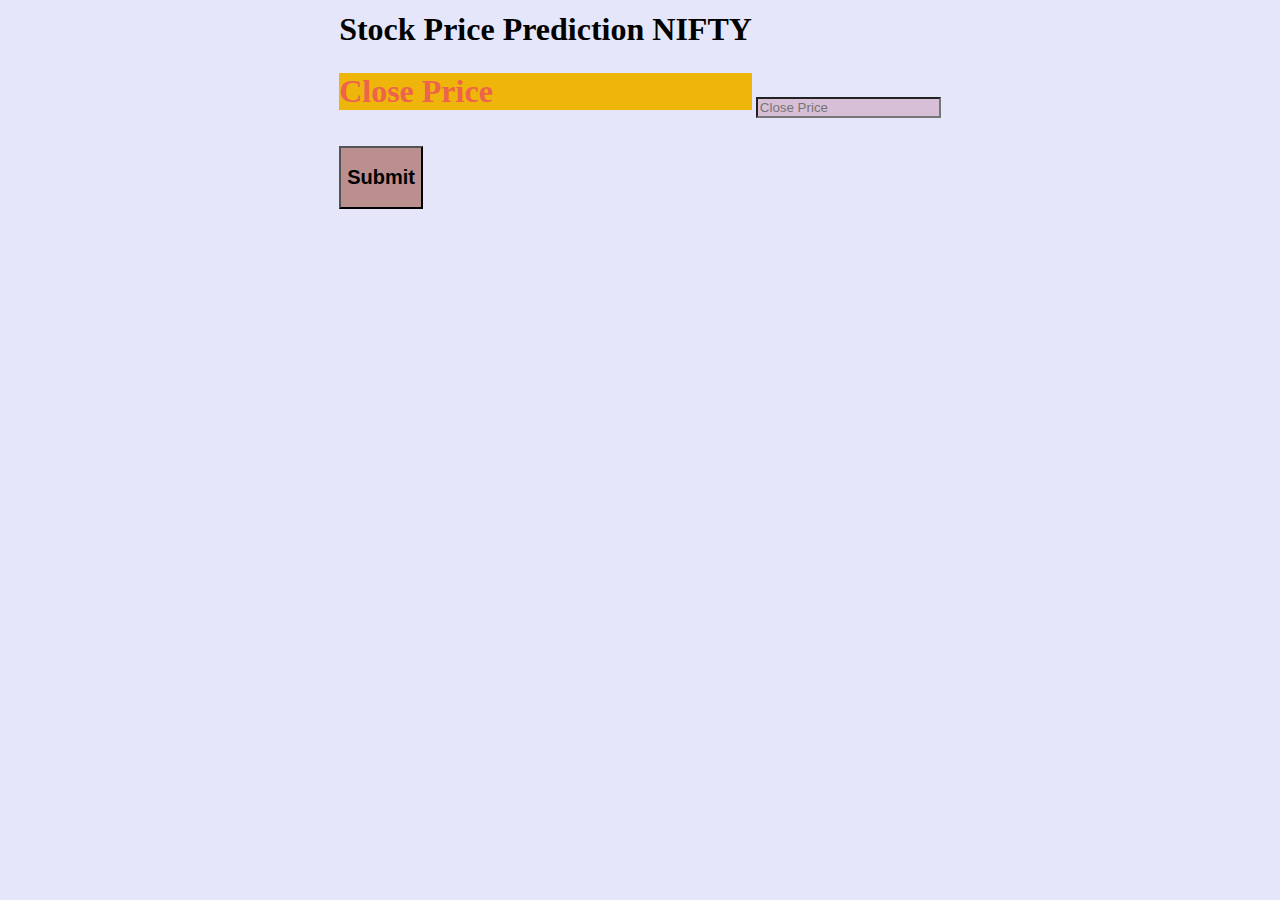
<file: template/index.html>
<html lang="en">
<head>
    <meta charset="UTF-8">
    <title>Stock Price Prediction</title>
    <!-- Google Tag Manager -->
<script>(function(w,d,s,l,i){w[l]=w[l]||[];w[l].push({'gtm.start':
new Date().getTime(),event:'gtm.js'});var f=d.getElementsByTagName(s)[0],
j=d.createElement(s),dl=l!='dataLayer'?'&l='+l:'';j.async=true;j.src=
'https://www.googletagmanager.com/gtm.js?id='+i+dl;f.parentNode.insertBefore(j,f);
})(window,document,'script','dataLayer','GTM-P2QZ22G');</script>
<!-- End Google Tag Manager -->
</head>
<style>
    body  {
        background-image:linear-gradient(rgba(0,0,0,0.5),rgba(0,0,0,0.5)), url({{url_for('static',filename='images/img2.png')}});
        background-repeat: no-repeat;
        background-size: cover;
        }

        h1{
            background-color: EEB54B;
            color: EE664B;
            font-size: xx-large;
            font-family: Georgia, 'Times New Roman', Times, serif;
        }
        h3{
            background-color: EEB50B;
            color: EE634B;
            font-size: xx-large;
            font-family: Georgia, 'Times New Roman', Times, serif;
        }

    </style>
<body style="background-color:lavender;" >
    <!-- Google Tag Manager (noscript) -->
<noscript><iframe src="https://www.googletagmanager.com/ns.html?id=GTM-P2QZ22G"
height="0" width="0" style="display:none;visibility:hidden"></iframe></noscript>
<!-- End Google Tag Manager (noscript) -->
    <center>
        <form action="/method" method="POST" target="_blank">
            <table><tr><td><h1>Stock Price Prediction NIFTY</h1></td></tr>
                <tr><td><b><h3>Close Price</h3></b></td>
                <td><input type="number" required step="0.01" name="Close Price" placeholder="Close Price" style="background-color:Thistle";>
                </td></tr>

                <tr><td colspan="3"><button type="submit" style="background-color:rosybrown";><h2>Submit</h2></button></td></tr></table>

        </form>
    </center>
</body>
</html>
</file>
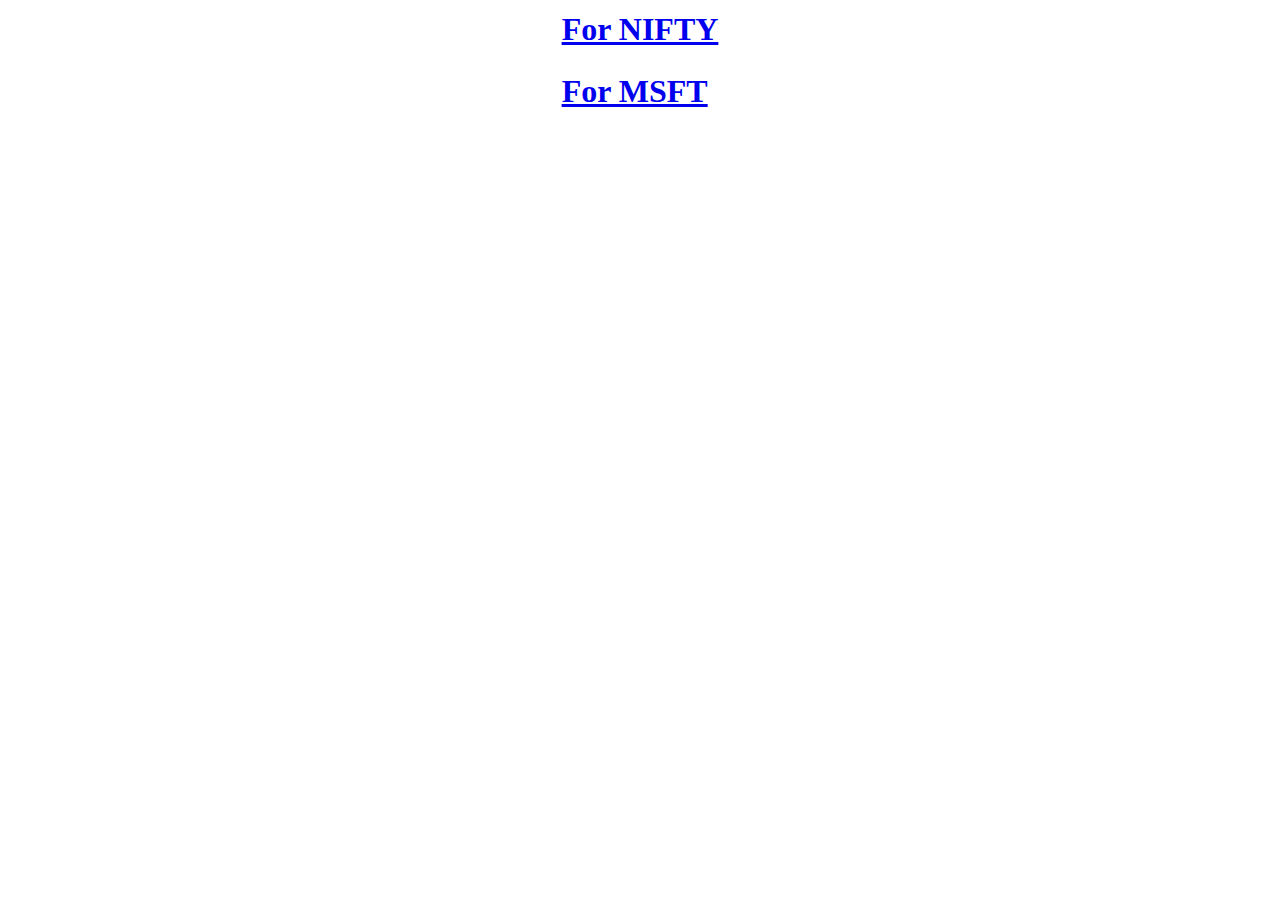
<file: template/entry.html>
<html lang="en">
<head>
    <meta charset="UTF-8">
    <title>WELCOME</title>
    <!-- Google Tag Manager -->
<script>(function(w,d,s,l,i){w[l]=w[l]||[];w[l].push({'gtm.start':
new Date().getTime(),event:'gtm.js'});var f=d.getElementsByTagName(s)[0],
j=d.createElement(s),dl=l!='dataLayer'?'&l='+l:'';j.async=true;j.src=
'https://www.googletagmanager.com/gtm.js?id='+i+dl;f.parentNode.insertBefore(j,f);
})(window,document,'script','dataLayer','GTM-P2QZ22G');</script>
<!-- End Google Tag Manager -->
</head>

<style>
    body
    {
    background-image:linear-gradient(rgba(0,0,0,0.5),rgba(0,0,0,0.5)), url({{url_for('static',filename='images/img3.png')}});
    background-repeat: no-repeat;
    background-size: cover;
    }
h1{
            background-color: Pink;
            color: blue;
            font-size: xx-large;
            font-family: Georgia, 'Times New Roman', Times, serif;
        }

</style>
<body>
    <!-- Google Tag Manager (noscript) -->
<noscript><iframe src="https://www.googletagmanager.com/ns.html?id=GTM-P2QZ22G"
height="0" width="0" style="display:none;visibility:hidden"></iframe></noscript>
<!-- End Google Tag Manager (noscript) -->
    <center>
<table><tr><td><b>
    <a href="index"><h1>For NIFTY</h1></a></b></td></tr>
    <tr><td><b>
        <a href="index1"><h1>For MSFT</h1></a></b></td></tr></table>
</center></body>
</html>
</file>
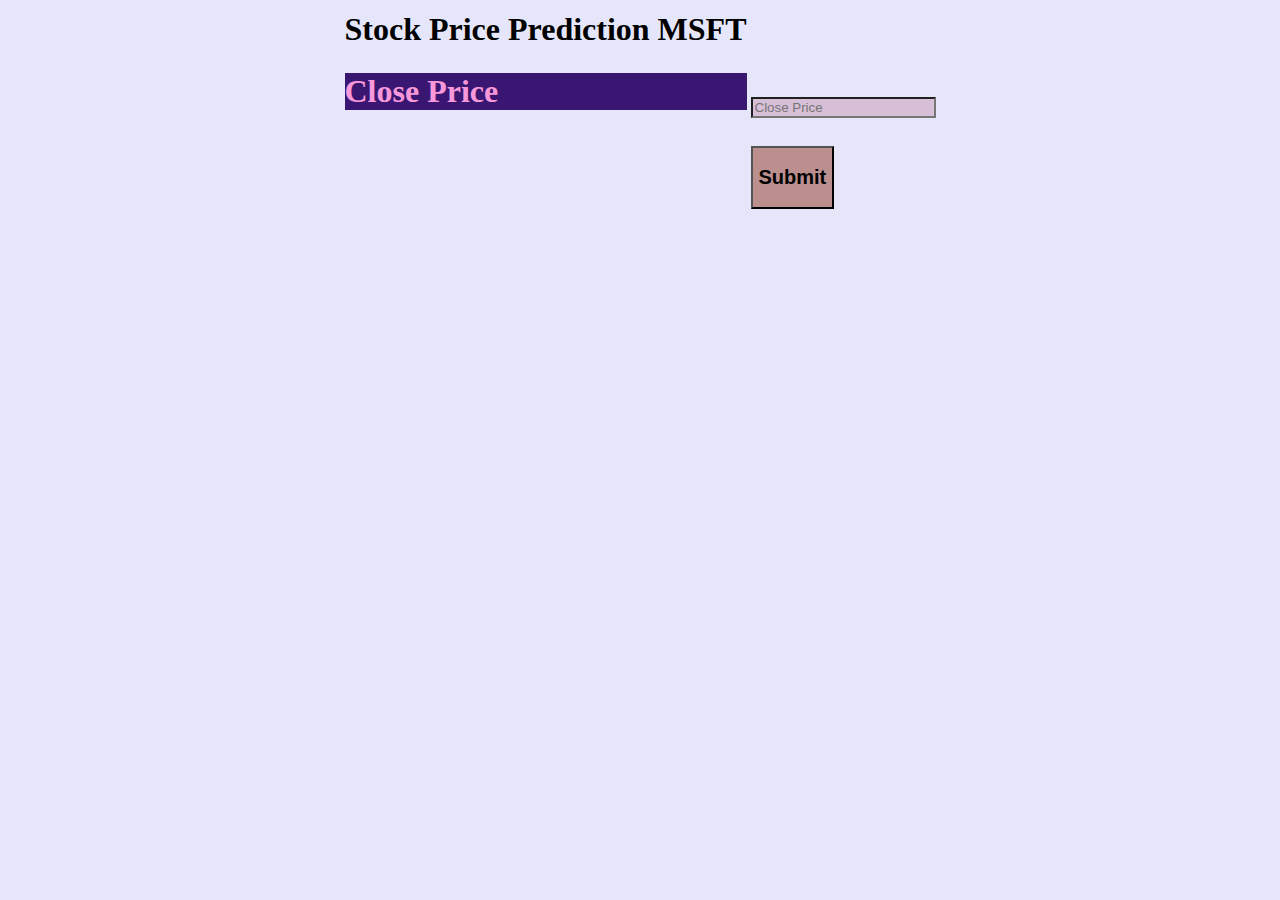
<file: template/index1.html>
<html lang="en">
<head>
    <meta charset="UTF-8">
    <title>Stock Price Prediction MSFT</title>
    <!-- Google Tag Manager -->
<script>(function(w,d,s,l,i){w[l]=w[l]||[];w[l].push({'gtm.start':
new Date().getTime(),event:'gtm.js'});var f=d.getElementsByTagName(s)[0],
j=d.createElement(s),dl=l!='dataLayer'?'&l='+l:'';j.async=true;j.src=
'https://www.googletagmanager.com/gtm.js?id='+i+dl;f.parentNode.insertBefore(j,f);
})(window,document,'script','dataLayer','GTM-P2QZ22G');</script>
<!-- End Google Tag Manager -->
</head>
<style>
    body  {
        background-image:linear-gradient(rgba(0,0,0,0.5),rgba(0,0,0,0.5)), url({{url_for('static',filename='images/img1.png')}});
        background-repeat: no-repeat;
        background-size: cover;
        }
        h1{
            background-color: 391671;
            color: F988DA;
            font-size: xx-large;
            font-family: Georgia, 'Times New Roman', Times, serif;
        }
        h3{
        background-color: 391672;
            color: F898DA;
            font-size: xx-large;
            font-family: Georgia, 'Times New Roman', Times, serif;
        }

    </style>
<body style="background-color:lavender;" >
    <!-- Google Tag Manager (noscript) -->
<noscript><iframe src="https://www.googletagmanager.com/ns.html?id=GTM-P2QZ22G"
height="0" width="0" style="display:none;visibility:hidden"></iframe></noscript>
<!-- End Google Tag Manager (noscript) -->
    <center>
        <form action="/method1" method="POST" target="_blank">
            <table><tr><td><h1>Stock Price Prediction MSFT</h1></td></tr>

                <tr><td><b><h3>Close Price</h3></b></td><td>
                <input type="number" step="0.01" name="Close Price" placeholder="Close Price" style="background-color:Thistle"; required>
                </td>
       <tr><td></td><td>
                    <button type="submit" style="background-color:rosybrown";><h2>Submit</h2></button></td></tr></table>


        </form>
    </center>
</body>
</html>
</file>
